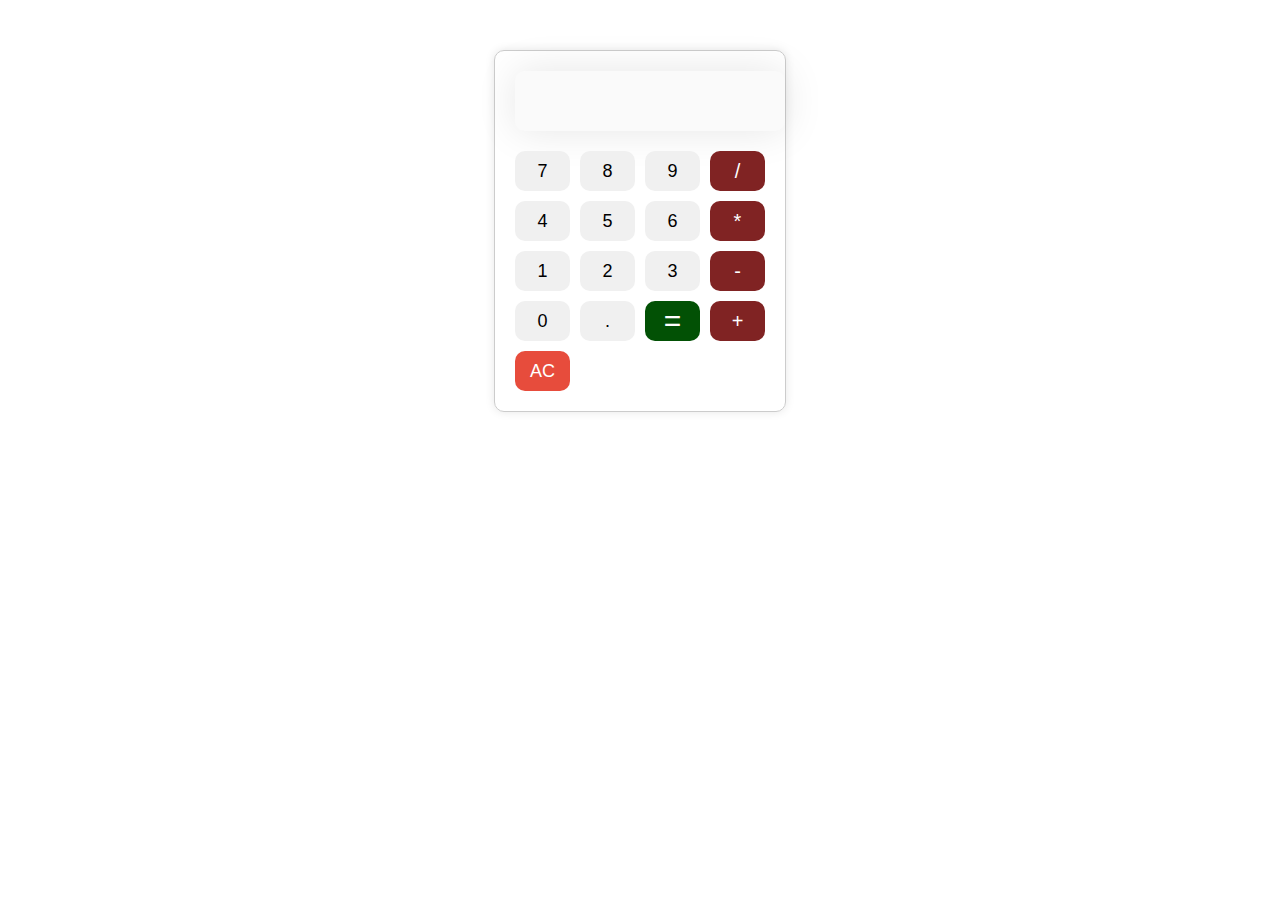
<file: CALCULATOR HTML,CSS,JAVASCRIPT/index.html>
<!DOCTYPE html>
<html>
<head>
  <title>Calculator</title>
  <link rel="stylesheet" href="style.css">
</head>
<body>
  <div class="calculator">
    <input type="text" id="display" disabled>
    <div class="buttons">
      <button class="number" onclick="appendNumber('7')">7</button>
      <button class="number" onclick="appendNumber('8')">8</button>
      <button class="number" onclick="appendNumber('9')">9</button>
      <button class="operator" onclick="appendOperator('/')">/</button>
      <button class="number" onclick="appendNumber('4')">4</button>
      <button class="number" onclick="appendNumber('5')">5</button>
      <button class="number" onclick="appendNumber('6')">6</button>
      <button class="operator" onclick="appendOperator('*')">*</button>
      <button class="number" onclick="appendNumber('1')">1</button>
      <button class="number" onclick="appendNumber('2')">2</button>
      <button class="number" onclick="appendNumber('3')">3</button>
      <button class="operator" onclick="appendOperator('-')">-</button>
      <button class="number" onclick="appendNumber('0')">0</button>
      <button class="decimal" onclick="appendDecimal()">.</button>
      <button class="equals" onclick="calculate()">=</button>
      <button class="operator" onclick="appendOperator('+')">+</button>
      <button class="clear" onclick="clearDisplay()">AC</button>
    </div>
  </div>
  <script src="script.js"></script>
</body>
</html>
</file>
<file: CALCULATOR HTML,CSS,JAVASCRIPT/style.css>
.calculator {
  width: 250px;
  margin: 50px auto;
  padding: 20px;
  border: 1px solid #ccc;
  border-radius: 10px;
  box-shadow: 0 0 10px rgba(0, 0, 0, 0.1);
}

#display {
  width: 100%;
  height: 40px;
  margin-bottom: 20px;
  padding: 10px;
  font-size: 24px;
  text-align:left;
  border: none;
  border-radius: 10px;
  box-shadow: 0 0 40px rgba(0, 0, 0, 0.1);
}

.buttons {
  display: grid;
  grid-template-columns: repeat(4, 1fr);
  grid-gap: 10px;
}

button {
  height: 40px;
  font-size: 18px;
  border: none;
  border-radius: 10px;
  background-color: #f0f0f0;
  cursor: pointer;
}

button:hover {
  background-color: #e0e0e0;
}

.operator {
  background-color: #802323;
  color: #fff;
  font-size: 20px;
}

.equals {
  background-color: #025105;
  color: #fff;
  font-size: 30px;
}

.clear {
  background-color: #e74c3c;
  color: #fff;
}
</file>
